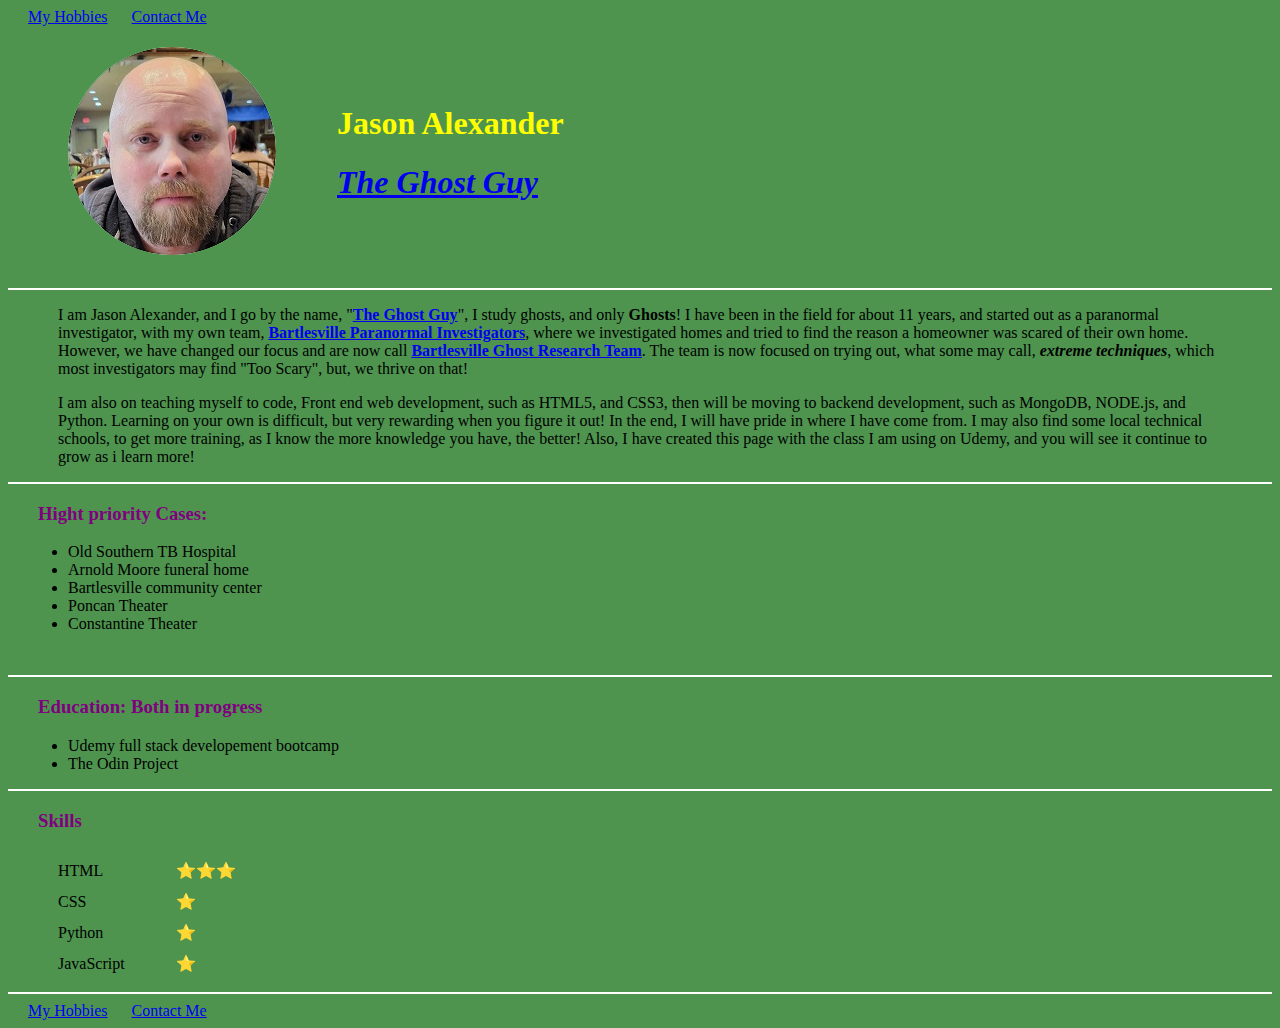
<file: index.html>
<!DOCTYPE html>
<html lang="en" dir="ltr">

<head>
  <meta charset="utf-8">
  <title>👻Jason's Personal Site👻</title>
  <link rel="stylesheet" href="css/styles.css">
</head>
<a class="navlink" href="Hobbies.html">My Hobbies</a>

<a class="navlink" href="Contact.html">Contact Me</a>

<body>
  <table cellspacing=20>
    <tr>
      <td><img class="me" src="Photos/newimage.jpg" alt="Picture of Jason Alexander"></td>
      <td>
        <h1>Jason Alexander</h1>
        <h1><em><strong><a href="https://www.facebook.com/TheRealGhostGuyJason">The Ghost Guy</a></strong></em></h1>
      </td>
    </tr>
  </table>
  <hr>

  <p>
    I am Jason Alexander, and I go by the name, "<strong><a href="https://www.facebook.com/TheRealGhostGuyJason">The Ghost Guy</a></strong>", I study ghosts, and only <strong>Ghosts</strong>! I have been in the field for about 11 years, and started
    out as a paranormal investigator, with my own team, <b><a href="https://www.facebook.com/BartlesvilleGhosts">Bartlesville Paranormal Investigators</a></b>, where we investigated homes and tried to find the reason a homeowner was scared of their
    own home. However, we have changed our focus and are now call <b><a href="https://www.facebook.com/BartlesvilleGhosts">Bartlesville Ghost Research Team</a></b>. The team is now focused on trying out, what some may call, <strong><em>extreme
        techniques</em></strong>, which most investigators may find "Too Scary", but, we thrive on that!</p>
  <p>
    I am also on teaching myself to code, Front end web development, such as HTML5, and CSS3, then will be moving to backend development, such as MongoDB, NODE.js, and Python. Learning on your own is difficult, but very rewarding when you figure it
    out! In the end, I will have pride in where I have come from. I may also find some local technical schools, to get more training, as I know the more knowledge you have, the better! Also, I have created this page with the class I am using on Udemy, and you will see it continue to grow as i learn more!
  </p>

  <hr>
  <h3>Hight priority Cases:</h3>
  <ul>
    <li>Old Southern TB Hospital</li>
    <li>Arnold Moore funeral home</li>
    <li>Bartlesville community center</li>
    <li>Poncan Theater</li>
    <li>Constantine Theater</li>
  </ul>
  <br>
  <hr>
  <h3>Education: Both in progress</h3>
  <ul>
    <li>Udemy full stack developement bootcamp</li>
    <li>The Odin Project</li>
  </ul>
<hr>
  <h3>Skills</h3>
  <table cellspacing="10">
    <tbody>
      <tr>
        <td>HTML</td>
        <td>⭐⭐⭐</td>
      </tr>
      <tr>
        <td>CSS</td>
        <td>⭐</td>
      </tr>
      <tr>
        <td>Python</td>
        <td>⭐</td>
      </tr>
      <tr>
        <td>JavaScript</td>
        <td>⭐</td>
      </tr>
    </tbody>
  </table>
  <hr>
  <a class="navlink" href="Hobbies.html">My Hobbies</a>

  <a class="navlink" href="Contact.html">Contact Me</a>

</body>

</html>
</file>
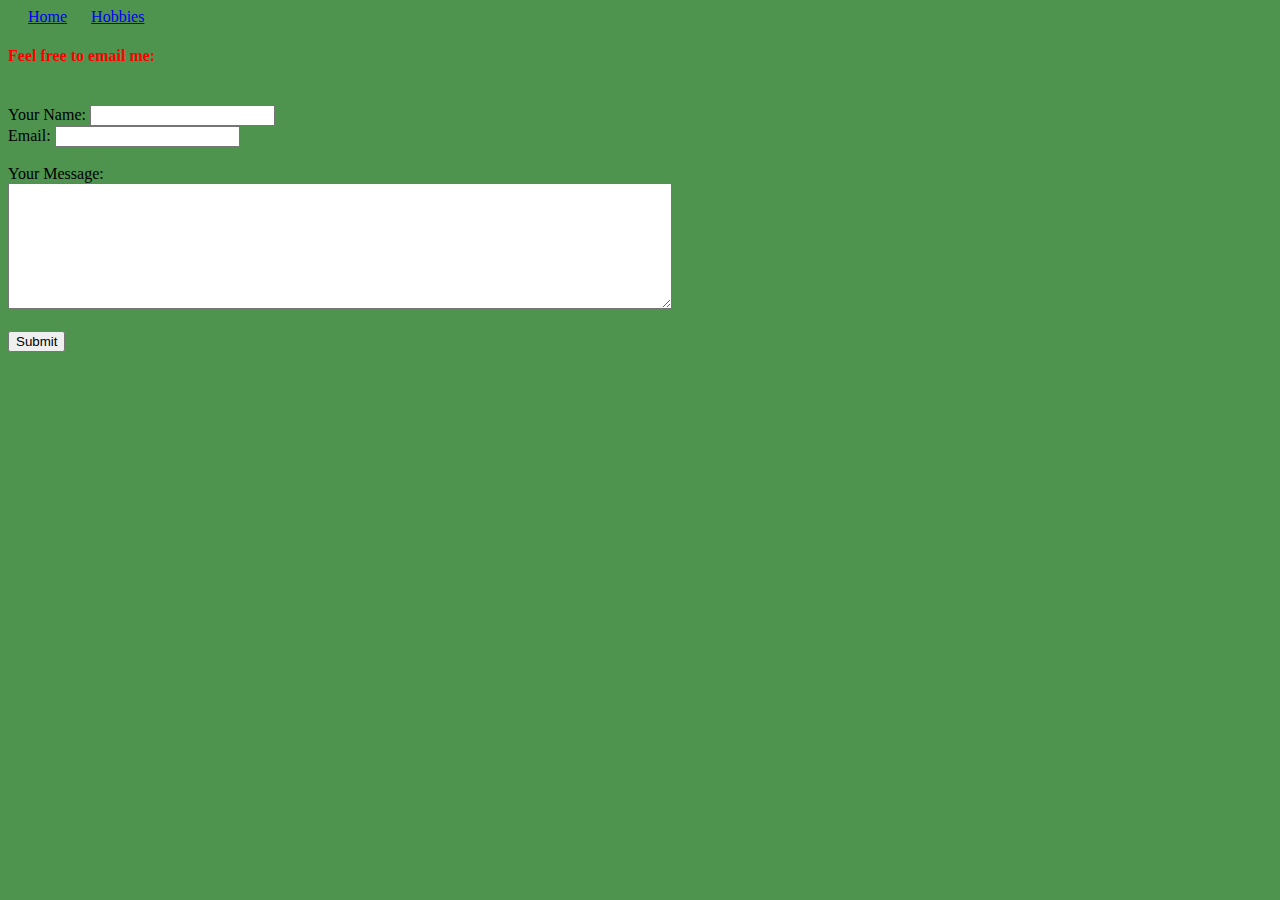
<file: Contact.html>
<!DOCTYPE html>
<html lang="en" dir="ltr">

<head>
  <meta charset="utf-8">
  <title>Contact Me</title>
  <link rel="stylesheet" href="css/styles.css">
</head>


  <a class="navlink" href="index.html">Home</a>
  <a class="navlink" href="Hobbies.html">Hobbies</a>
  <h4>Feel free to email me:</h4>

  <br>
  <form action="mailto:theghostguyjason@gmail.com" method="post" enctype="text/plain">
    <label>Your Name:</label>
    <input type="text" name="yourName" value=""><br>
    <label for="">Email:</label>
    <input type="text" name="yourEmail" value=""><br><br>
    <label>Your Message:</label><br>
    <textarea name="message" rows="8" cols="80"></textarea><br><br>
    <input type="Submit">
  </form>
</body>

</html>
</file>
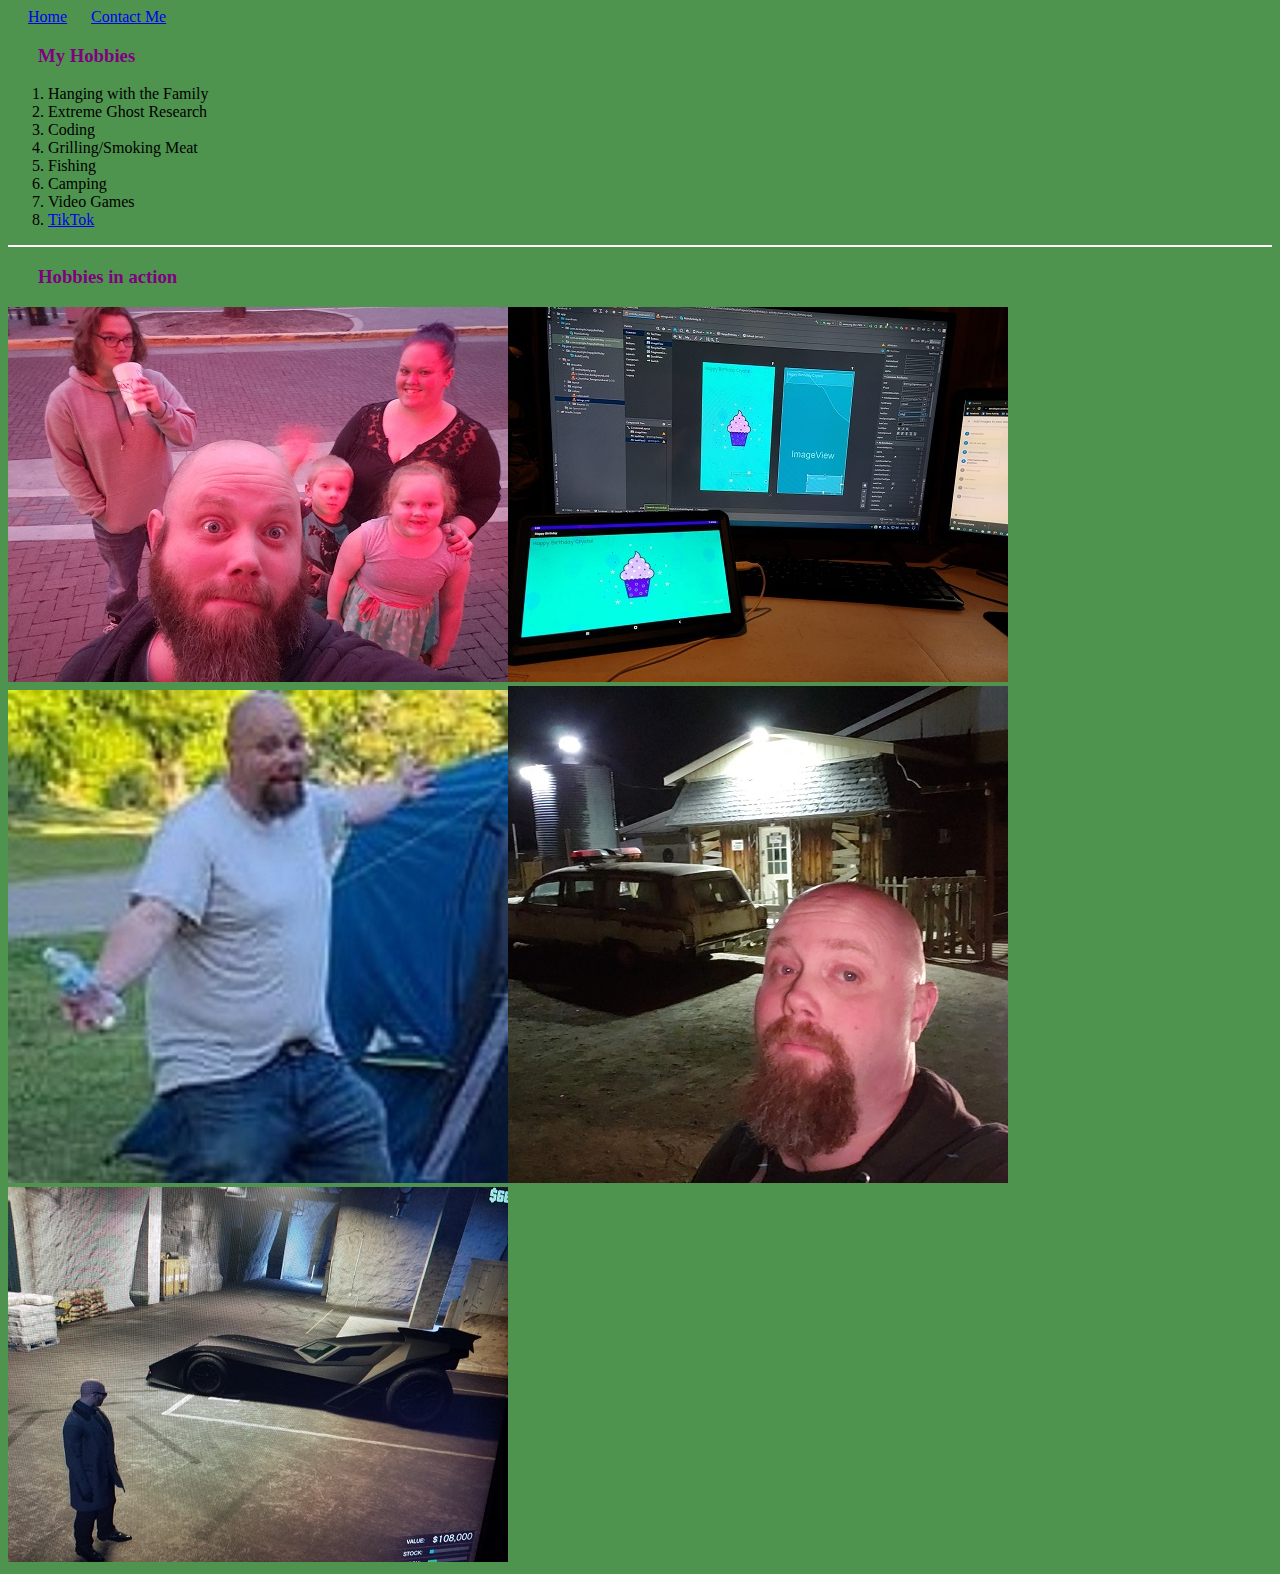
<file: Hobbies.html>
<!DOCTYPE html>
<html lang="en" dir="ltr">

<head>
  <meta charset="utf-8">
  <title>My Hobbies</title>
  <link rel="stylesheet" href="css/styles.css">
</head>


  <a class="navlink" href="index.html">Home</a>
  <a class="navlink" href="Contact.html">Contact Me</a>
  <h3>My Hobbies</h3>
  <ol>
    <li>Hanging with the Family</li>
    <li>Extreme Ghost Research</li>
    <li>Coding</li>
    <li>Grilling/Smoking Meat</li>
    <li>Fishing</li>
    <li>Camping</li>
    <li>Video Games</li>
    <li><a href="https://www.tiktok.com/@the_ghost_guy?lang=en">TikTok</a></li>
  </ol>
  <hr>
  <h3>Hobbies in action</h3>
  <table>
    <tbody>
      <tr><img src="Photos/family.jpg" alt="family"></tr>
      <tr><img src="Photos/coding.jpg" alt="coding"></tr>
    </tbody>
  </table>
  <table>
    <tbody>
      <tr><img src=" Photos/camping.jpg" alt="camping picutre"></tr>
      <tr><img src="Photos/guthrie haunts.jpg" alt="Ghost hunting"></tr>
    </tbody>
  </table>
  <table>
    <tbody>
      <tr><img src="Photos/games.jpg" alt="GTAV"></tr>

    </tbody>
  </table>

</body>

</html>
</file>
<file: css/styles.css>
body {
    background-color: #4E944F;
  }

  hr {
    background-color: white;
    border-style: none;
    height: 2px;
  }

  h1 {
    color: yellow;
  }

  h3 {
    color: purple;
    padding-left: 30px;
  }

  h4 {
    color: red;
  }

  p {
    padding-left: 50px;
    padding-right: 50px
  }

  ul {
    padding-left: 60px
  }

  td {
    padding-left: 40px;
  }

  .me {
    border-radius: 100%;
  }

  .navlink {
    padding-left: 20px;
  }
</file>
